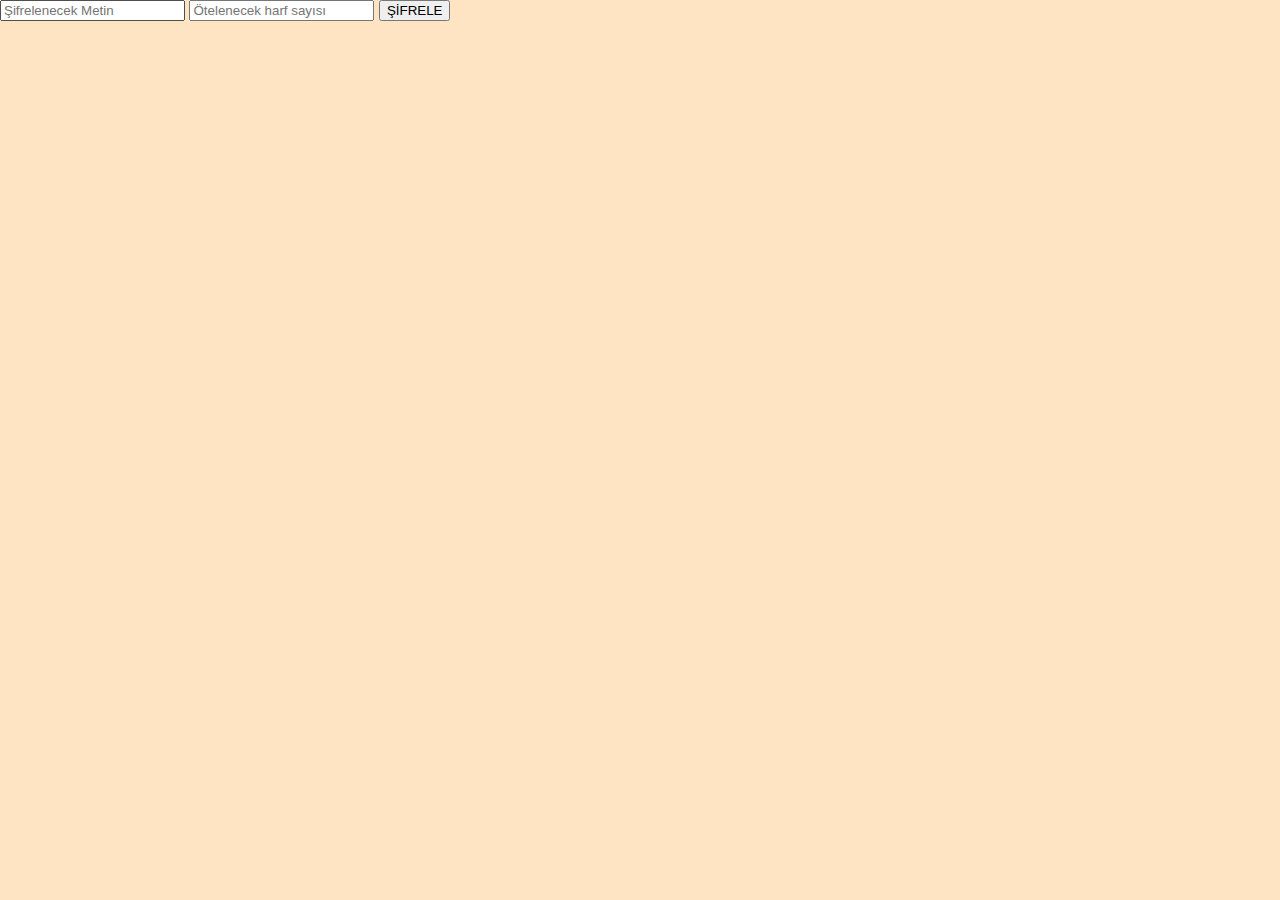
<file: index.html>
<!DOCTYPE html>
<html lang="en">
<head>
    <meta charset="UTF-8">
    <meta name="viewport" content="width=device-width, initial-scale=1.0">
    <title>Sezar Şifreleme</title>
    <link rel="stylesheet" href="style/style.css">
    
</head>
<body>

    <div class="container">
        <div class="crypto-area">

            <input type="text" id="password" placeholder="Şifrelenecek Metin">
            <input type="text" id="number" placeholder="Ötelenecek harf sayısı">
            <button>ŞİFRELE</button>
            
        </div>
        <div id="resultarea" class="result-area">

        </div>

    </div>

    <script src="script/script.js"></script>
    
</body>
</html>
</file>
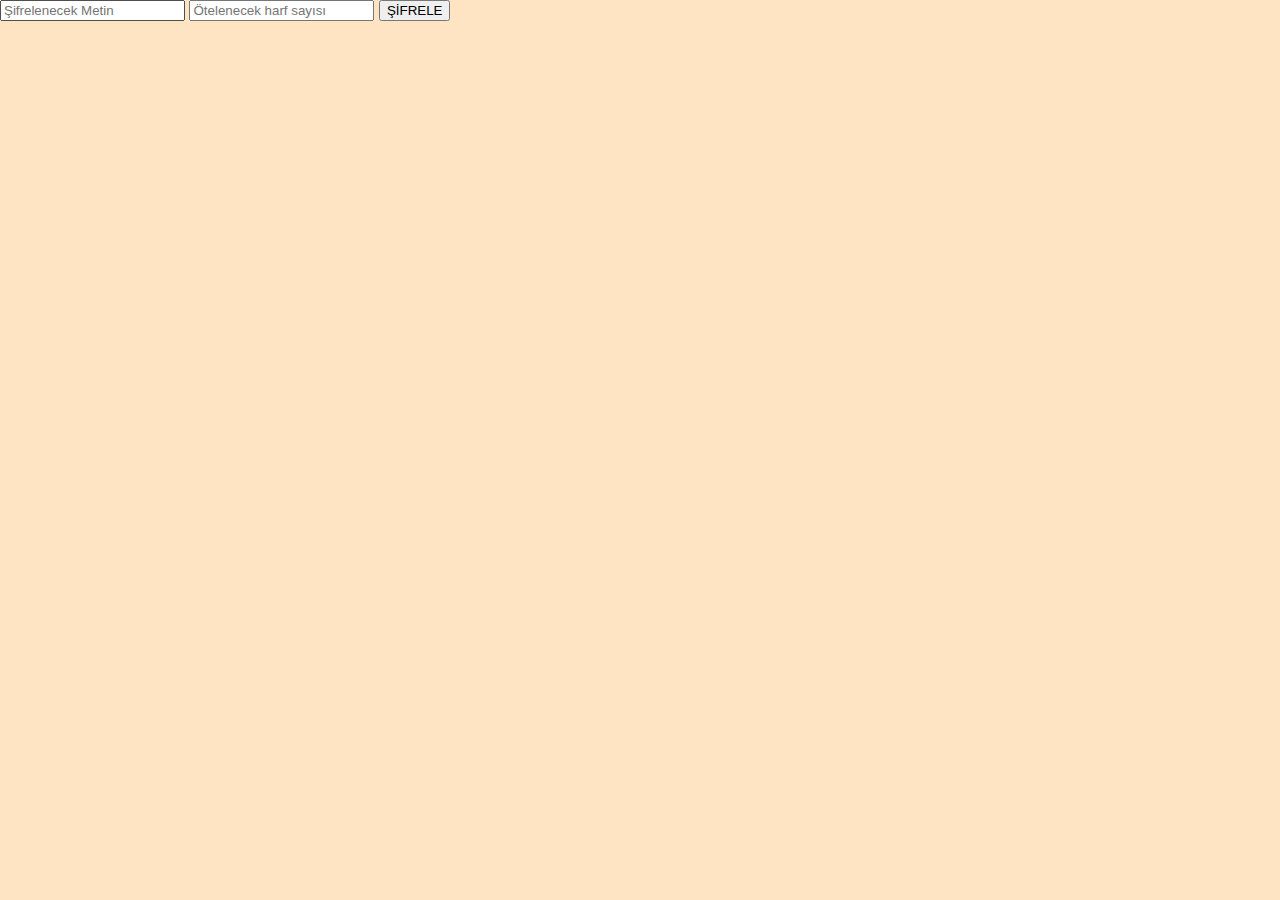
<file: index/index.html>
<!DOCTYPE html>
<html lang="en">
<head>
    <meta charset="UTF-8">
    <meta name="viewport" content="width=device-width, initial-scale=1.0">
    <title>Sezar Şifreleme</title>
    <link rel="stylesheet" href="../style/style.css">
    
</head>
<body>

    <div class="container">
        <div class="crypto-area">

            <input type="text" id="password" placeholder="Şifrelenecek Metin">
            <input type="text" id="number" placeholder="Ötelenecek harf sayısı">
            <button>ŞİFRELE</button>
            
        </div>
        <div id="resultarea" class="result-area">

        </div>

    </div>

    <script src="../script/script.js"></script>
    
</body>
</html>
</file>
<file: style/style.css>
body{
   margin:0;
   padding: 0;
   box-sizing: border-box;
   background-color: bisque;
   font-family: sans-serif;
}
.continer{
    max-width: 500px;
    height: 100vh;
    align-items: center;
    justify-content: center;
    background-color: black;
    display: grid;
    grid-template-columns: 250px 250px;
    grid-template-rows: 250px 250px;
}

.crypto-area{

}

.result-area{

}
</file>
